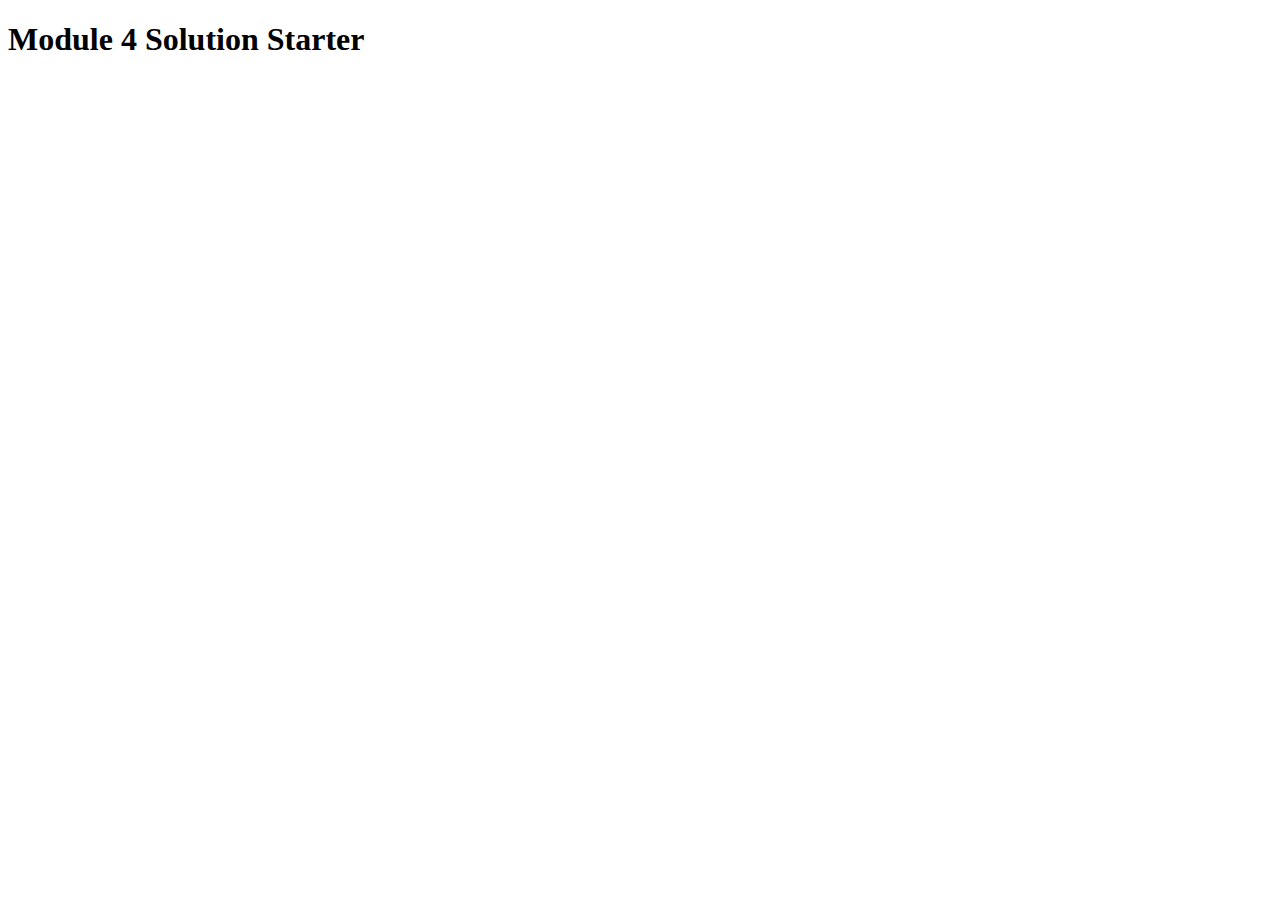
<file: 4/index.html>
<!DOCTYPE html>
<html>
<head>
  <meta charset="utf-8">
  <title>Module 4 Solution Starter</title>
  <script>
    var names = []; // DO NOT REMOVE
  </script>
  <script src="SpeakHello.js"></script>
  <script src="SpeakGoodBye.js"></script>
  <script src="script.js"></script>
</head>
<body>
  <h1>Module 4 Solution Starter</h1>
</body>
</html>
</file>
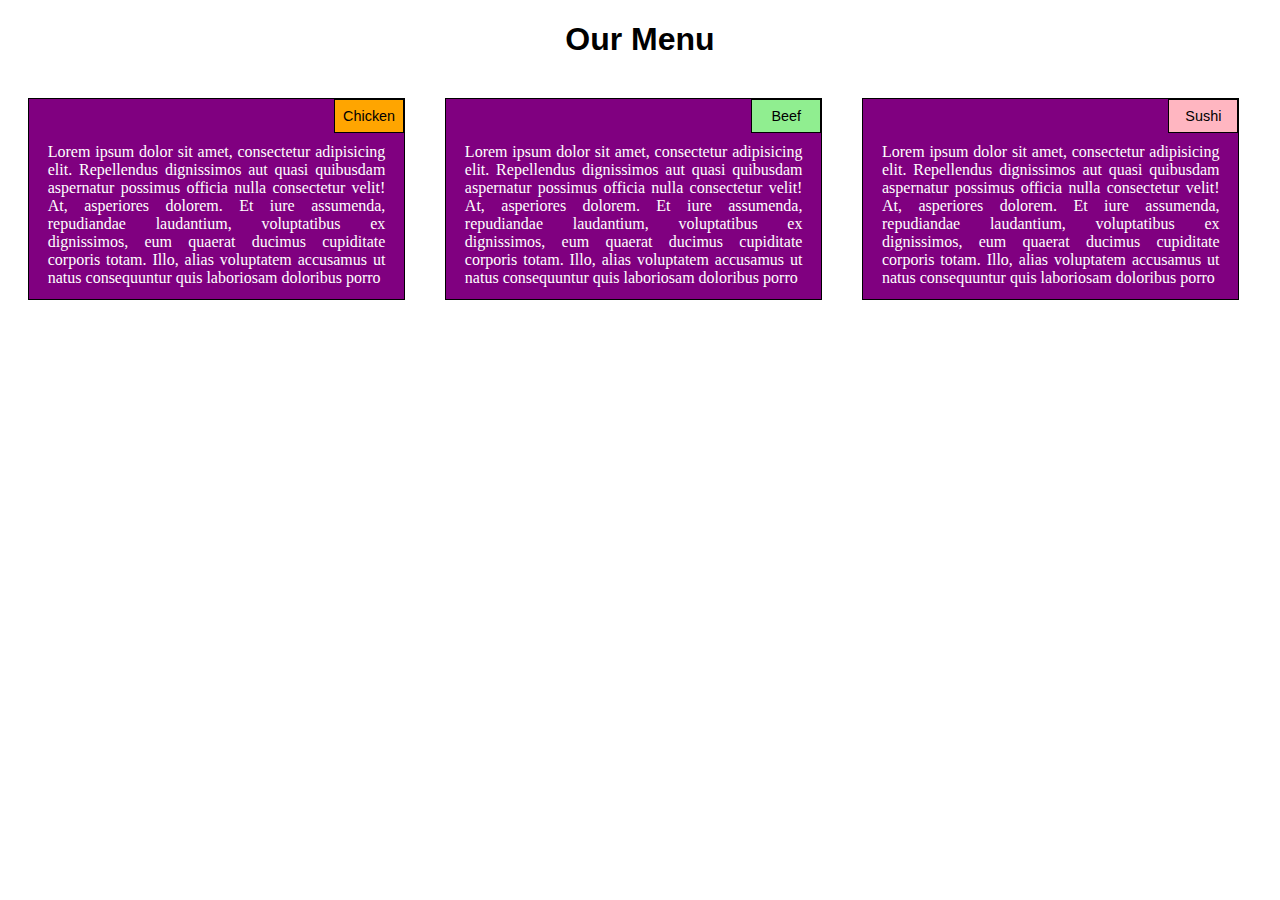
<file: Module2/index.html>
<!DOCTYPE html>
<html>
<head>
	<title>week 2 assignment</title>
	<link rel="stylesheet" type="text/css" href="css/styles.css">
</head>
<body>
<h1>Our Menu</h1>
<div class="row">
<div class="col-lg-4 col-md-6 .col-sm-12">
	
	
<div class="section">
	<div class="section-title title-1">Chicken</div>

<div class="section-content">
Lorem ipsum dolor sit amet, consectetur adipisicing elit. Repellendus dignissimos aut quasi quibusdam aspernatur possimus officia nulla consectetur velit! At, asperiores dolorem. Et iure assumenda, repudiandae laudantium, voluptatibus ex dignissimos, eum quaerat ducimus cupiditate corporis totam. Illo, alias voluptatem accusamus ut natus consequuntur quis laboriosam doloribus porro</div>
</div></div>


<div class="col-lg-4 col-md-6 .col-sm-12">
<div class="section">
	<div class="section-title title-2">Beef</div>
<div class="section-content">
Lorem ipsum dolor sit amet, consectetur adipisicing elit. Repellendus dignissimos aut quasi quibusdam aspernatur possimus officia nulla consectetur velit! At, asperiores dolorem. Et iure assumenda, repudiandae laudantium, voluptatibus ex dignissimos, eum quaerat ducimus cupiditate corporis totam. Illo, alias voluptatem accusamus ut natus consequuntur quis laboriosam doloribus porro</div> </div>
</div>

<div class="col-lg-4 col-md-6 .col-sm-12">
<div class="section">
<div class="section-title title-3">Sushi</div>
<div class="section-content">
Lorem ipsum dolor sit amet, consectetur adipisicing elit. Repellendus dignissimos aut quasi quibusdam aspernatur possimus officia nulla consectetur velit! At, asperiores dolorem. Et iure assumenda, repudiandae laudantium, voluptatibus ex dignissimos, eum quaerat ducimus cupiditate corporis totam. Illo, alias voluptatem accusamus ut natus consequuntur quis laboriosam doloribus porro</div></div>
</div>
</body>
</html>
</file>
<file: Module2/css/styles.css>
*{
	box-sizing: border-box;
}
.row{width: 100%}
.col-lg-4{padding: 20px;}
h1{
	font-family: Helvetica;
	text-align: center;
	margin-bottom: 20px;
}
.section{
	
  	background-color: purple;
	border: 1px solid black;
}
.section-title{
	position: relative;
	border: 1px solid black;
	color: black;
	padding: 8px;
	float: right;
	margin-bottom: 10px;
	min-width:70px;
	font-size: 90%;
	text-align:center;
	font-family: sans-serif;

}

.section-content{
	clear: right;
	color: white;
	width: 90%;
    margin: 12px 10px 12px 10px;
   text-align: justify;
  margin-left: auto;
   margin-right: auto;
}
.title-1 {
	background-color: orange;
}
.title-2 {
	background-color: lightgreen;
}
.title-3 {
	background-color: lightpink;
}
@media (min-width: 992px){
	.col-lg-4
	{float: left;}
	.col-lg-4{width: 33%;}
}
@media (min-width: 768px) and (max-width: 991px){
	.col-md-6
	{float: left;}
	.col-md-6{width: 50%;}
}
@media (max-width:767px){
	.col-sm-12
	{float: left;}
	.col-sm-12{width: 100%;}
}
</file>
